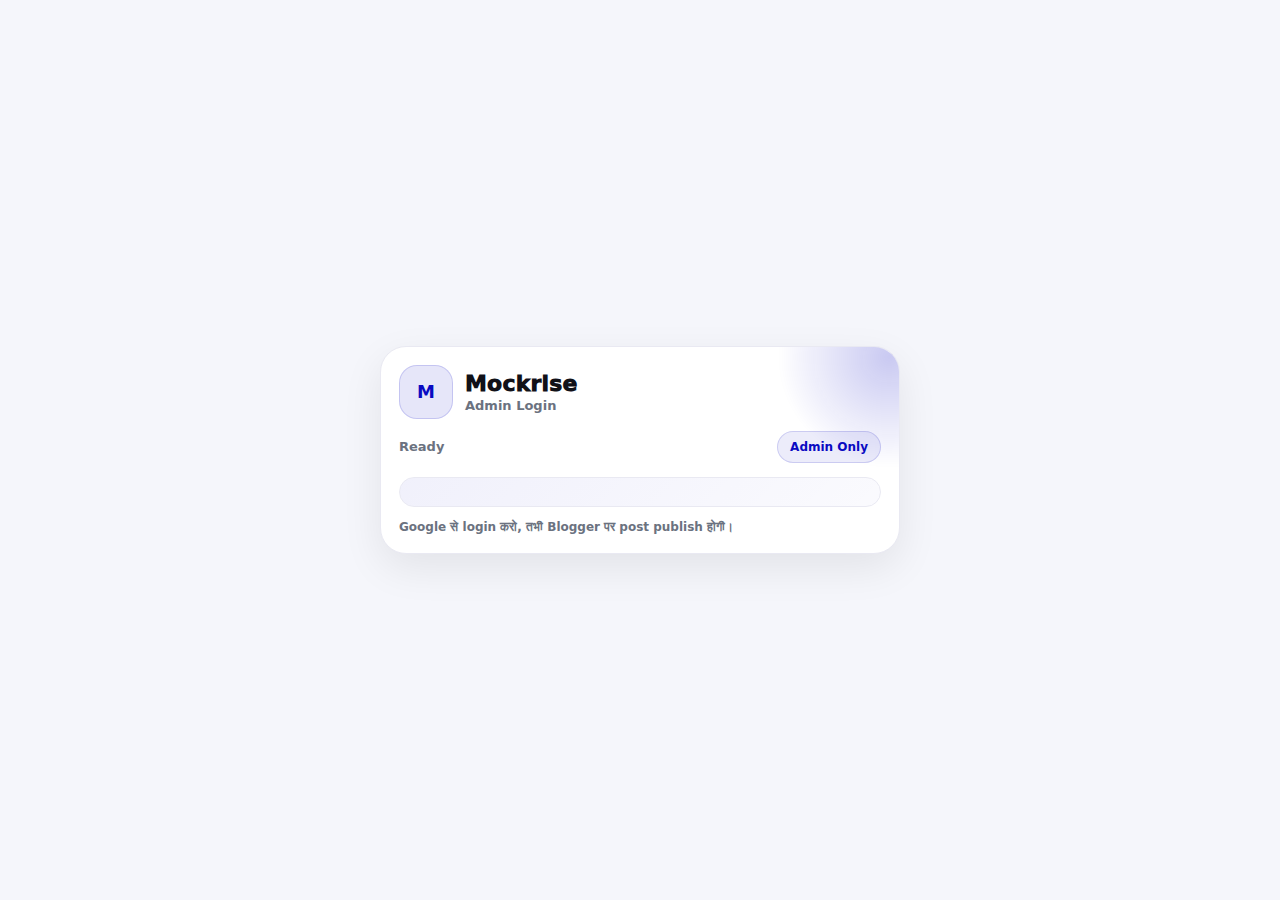
<file: index.html>
<!DOCTYPE html>
<html lang="en">
<head>
  <meta charset="UTF-8" />
  <meta name="viewport" content="width=device-width,initial-scale=1.0" />
  <title>Mockrise • Admin Login</title>

  <link rel="stylesheet" href="./assets/css/base.css" />
  <link rel="stylesheet" href="./assets/css/login.css" />

  <!-- ✅ Google Identity Services -->
  <script src="https://accounts.google.com/gsi/client" async defer></script>
</head>
<body>

  <div class="page">
    <div class="card">

      <div class="brand">
        <div class="brandLogo">M</div>
        <div>
          <div class="brandTitle">Mockrise</div>
          <div class="brandSub">Admin Login</div>
        </div>
      </div>

      <div class="statusRow">
        <div id="statusText" class="statusText">Ready</div>
        <div class="tag">Admin Only</div>
      </div>

      <!-- ✅ Google Button -->
      <div class="googleBox">
        <div id="g_id_onload"
             data-client_id=""
             data-context="signin"
             data-ux_mode="popup"
             data-callback="onGoogleCredential"
             data-auto_prompt="true">
        </div>

        <div class="g_id_signin"
             data-type="standard"
             data-size="large"
             data-theme="filled_blue"
             data-text="signin_with"
             data-shape="pill"
             data-logo_alignment="left">
        </div>
      </div>

      <div class="note">
        Google से login करो, तभी Blogger पर post publish होगी।
      </div>

    </div>
  </div>

  <script type="module" src="./assets/js/config.js"></script>
  <script type="module" src="./assets/js/auth.js"></script>
  <script type="module" src="./assets/js/pages/login.js"></script>

  <script>
    // ✅ GIS callback must be global
    window.onGoogleCredential = function(resp){
      window.__MOCKRISE_GIS_CREDENTIAL = resp?.credential || "";
      window.dispatchEvent(new CustomEvent("mockrise_gis"));
    };
  </script>
</body>
</html>
</file>
<file: assets/css/base.css>
:root{
  --bg:#f5f6fb;
  --card:#ffffff;
  --text:#111118;
  --muted:#6b7280;
  --brand:#0a0ac2;
  --border:#e9e9f2;
  --shadow:0 14px 40px rgba(0,0,0,.08);
}

*{box-sizing:border-box}
body{
  margin:0;
  font-family:system-ui,-apple-system,Segoe UI,Roboto,Arial;
  background:var(--bg);
  color:var(--text);
}
a{color:inherit;text-decoration:none}
</file>
<file: assets/css/login.css>
.page{
  min-height:100dvh;
  display:flex;
  align-items:center;
  justify-content:center;
  padding:18px;
}

.card{
  width:min(520px, 100%);
  background:var(--card);
  border:1px solid var(--border);
  box-shadow:var(--shadow);
  border-radius:26px;
  padding:18px;
  position:relative;
  overflow:hidden;
}

/* top glow */
.card::before{
  content:"";
  position:absolute;
  inset:-120px -120px auto auto;
  width:260px;
  height:260px;
  border-radius:50%;
  background: radial-gradient(circle, rgba(10,10,194,.22), transparent 60%);
  filter: blur(2px);
}

.brand{
  position:relative;
  display:flex;
  gap:12px;
  align-items:center;
}

.brandLogo{
  width:54px;
  height:54px;
  border-radius:18px;
  display:flex;
  align-items:center;
  justify-content:center;
  background:rgba(10,10,194,.10);
  border:1px solid rgba(10,10,194,.15);
  color:var(--brand);
  font-weight:900;
  font-size:18px;
}

.brandTitle{
  font-weight:1000;
  font-size:22px;
  letter-spacing:.2px;
}

.brandSub{
  color:var(--muted);
  font-weight:800;
  font-size:13px;
  margin-top:2px;
}

.statusRow{
  margin-top:12px;
  display:flex;
  align-items:center;
  justify-content:space-between;
  gap:10px;
}

.statusText{
  font-weight:900;
  color:var(--muted);
  font-size:13px;
}

.tag{
  display:inline-flex;
  align-items:center;
  gap:8px;
  padding:8px 12px;
  border-radius:999px;
  background:rgba(10,10,194,.08);
  border:1px solid rgba(10,10,194,.14);
  font-weight:900;
  color:var(--brand);
  font-size:12px;
}

.googleBox{
  margin-top:14px;
  position:relative;
  padding:14px;
  border-radius:22px;
  border:1px solid var(--border);
  background: linear-gradient(135deg, rgba(10,10,194,.06), rgba(10,10,194,.02));
}

.note{
  margin-top:12px;
  font-size:12px;
  color:var(--muted);
  font-weight:850;
  line-height:1.4;
}

.divider{
  height:1px;
  background:linear-gradient(90deg, transparent, rgba(10,10,194,.35), transparent);
  margin:16px 0;
}

.fallbackTitle{
  font-weight:950;
  font-size:13px;
  color:var(--text);
  margin-bottom:8px;
}

.form{
  display:grid;
  grid-template-columns: 1fr;
  gap:10px;
}

.field{
  height:54px;
  border-radius:18px;
  border:1.6px solid #dbe1ee;
  padding:12px 14px;
  font-weight:900;
  outline:none;
  background:#fff;
}

.field:focus{
  border-color:rgba(10,10,194,.70);
  box-shadow:0 0 0 4px rgba(10,10,194,.12);
}

.btn{
  height:54px;
  border-radius:18px;
  border:none;
  background:var(--brand);
  color:#fff;
  font-weight:1000;
  cursor:pointer;
  display:flex;
  align-items:center;
  justify-content:center;
  gap:10px;
  box-shadow:0 12px 24px rgba(10,10,194,.22);
}

.btn:active{transform:scale(.99)}

.tiny{
  margin-top:10px;
  font-size:11px;
  color:var(--muted);
  font-weight:850;
}

/* make google button full width */
.g_id_signin{
  width:100% !important;
  display:flex !important;
  justify-content:center !important;
}

/* Mobile polish */
@media (max-width:420px){
  .card{padding:16px;border-radius:22px}
  .brandLogo{width:50px;height:50px;border-radius:16px}
}/* page specific css (optional) */
</file>
